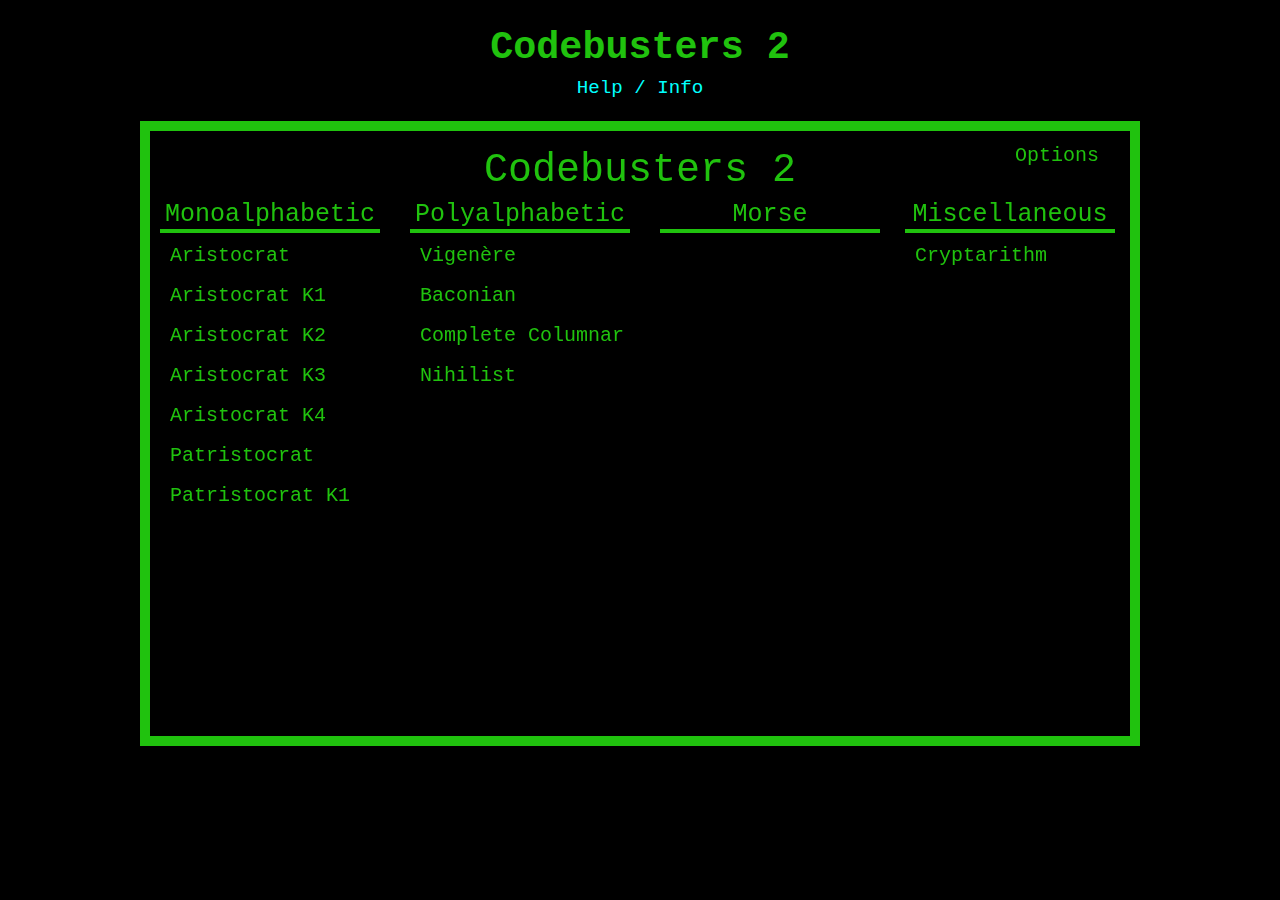
<file: index.html>
<!DOCTYPE html>
<html lang = "en">
    <head>
        <title>Codebusters 2</title>
        <link href = "index.css", rel = "stylesheet">
    </head>
    <body>
        <h1>Codebusters 2</h1>
        <a href="help.html" target="_blank" rel="noopener noreferrer">Help / Info</a>
        <br>
        <br>
        
        <canvas id = "mainCanvas", width = "1000px", height = "625px"></canvas>

        <script src = "index.js"></script>
    </body>
</html>
</file>
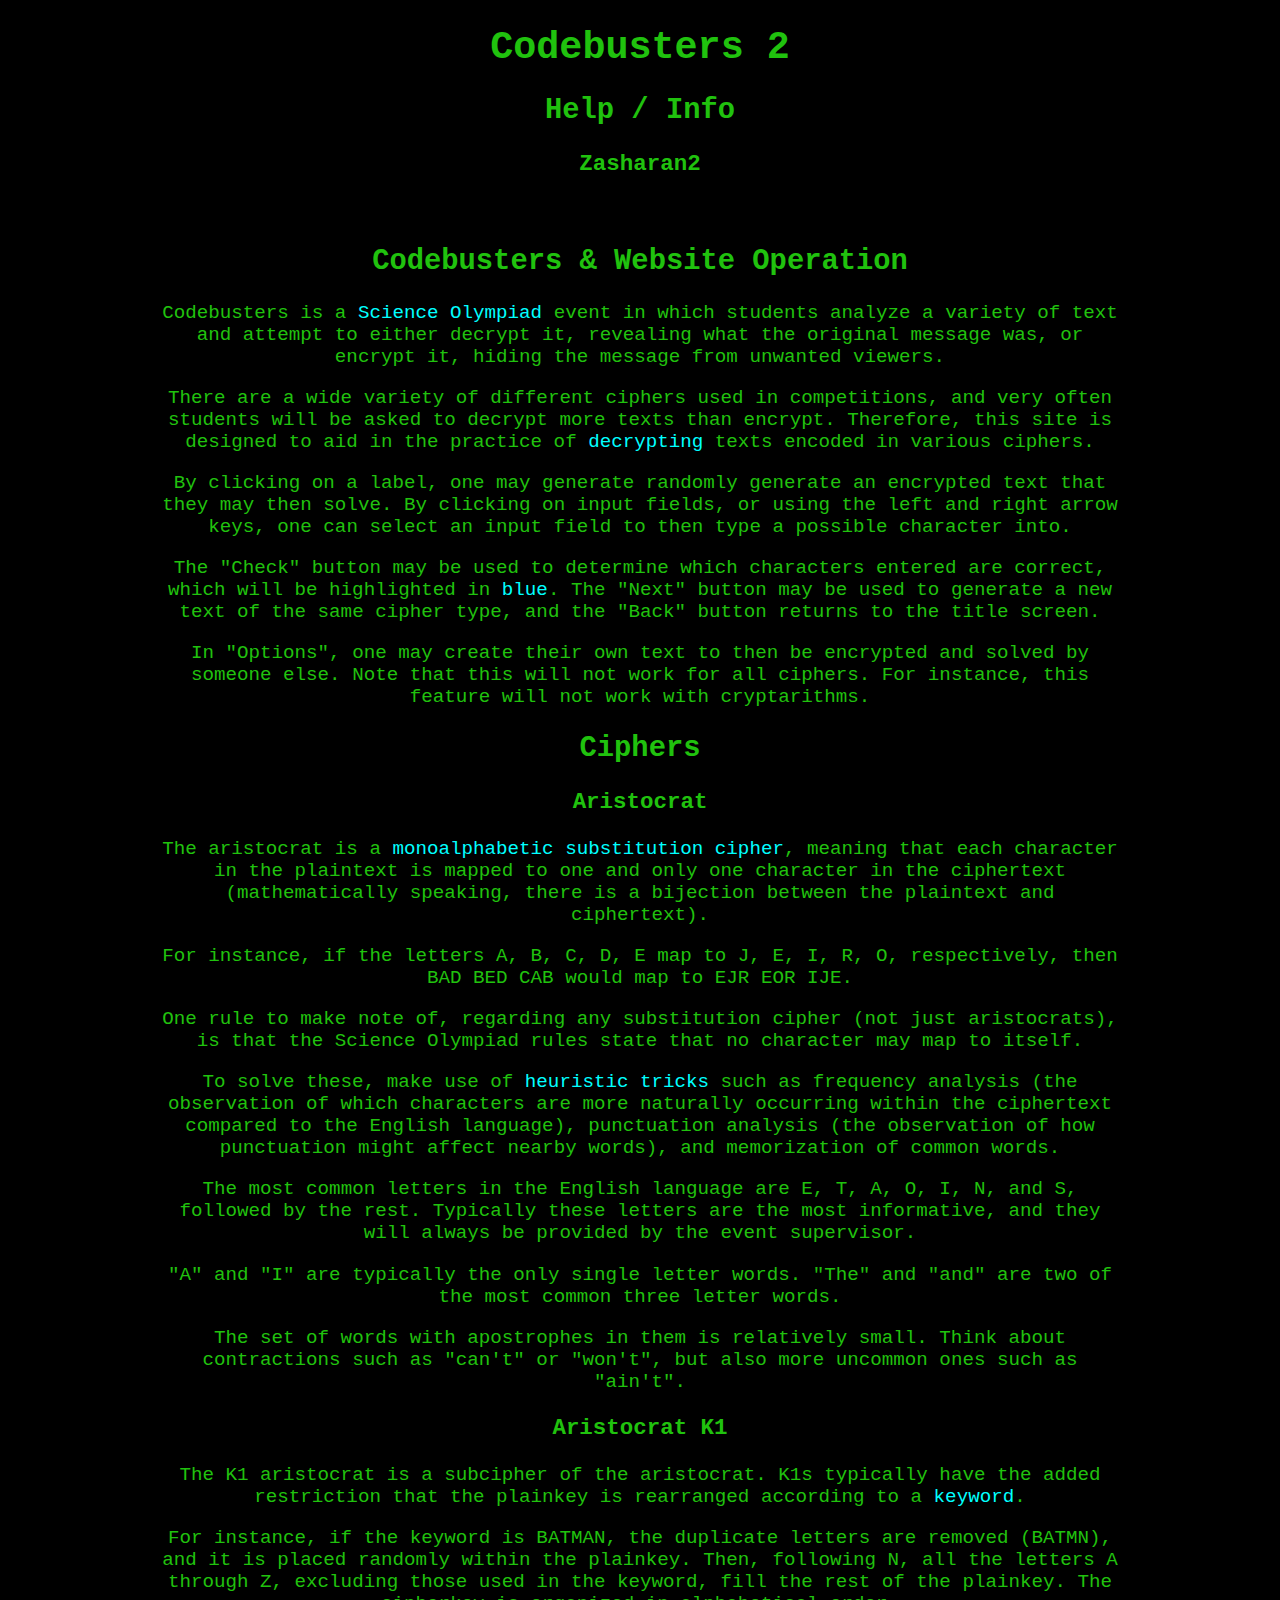
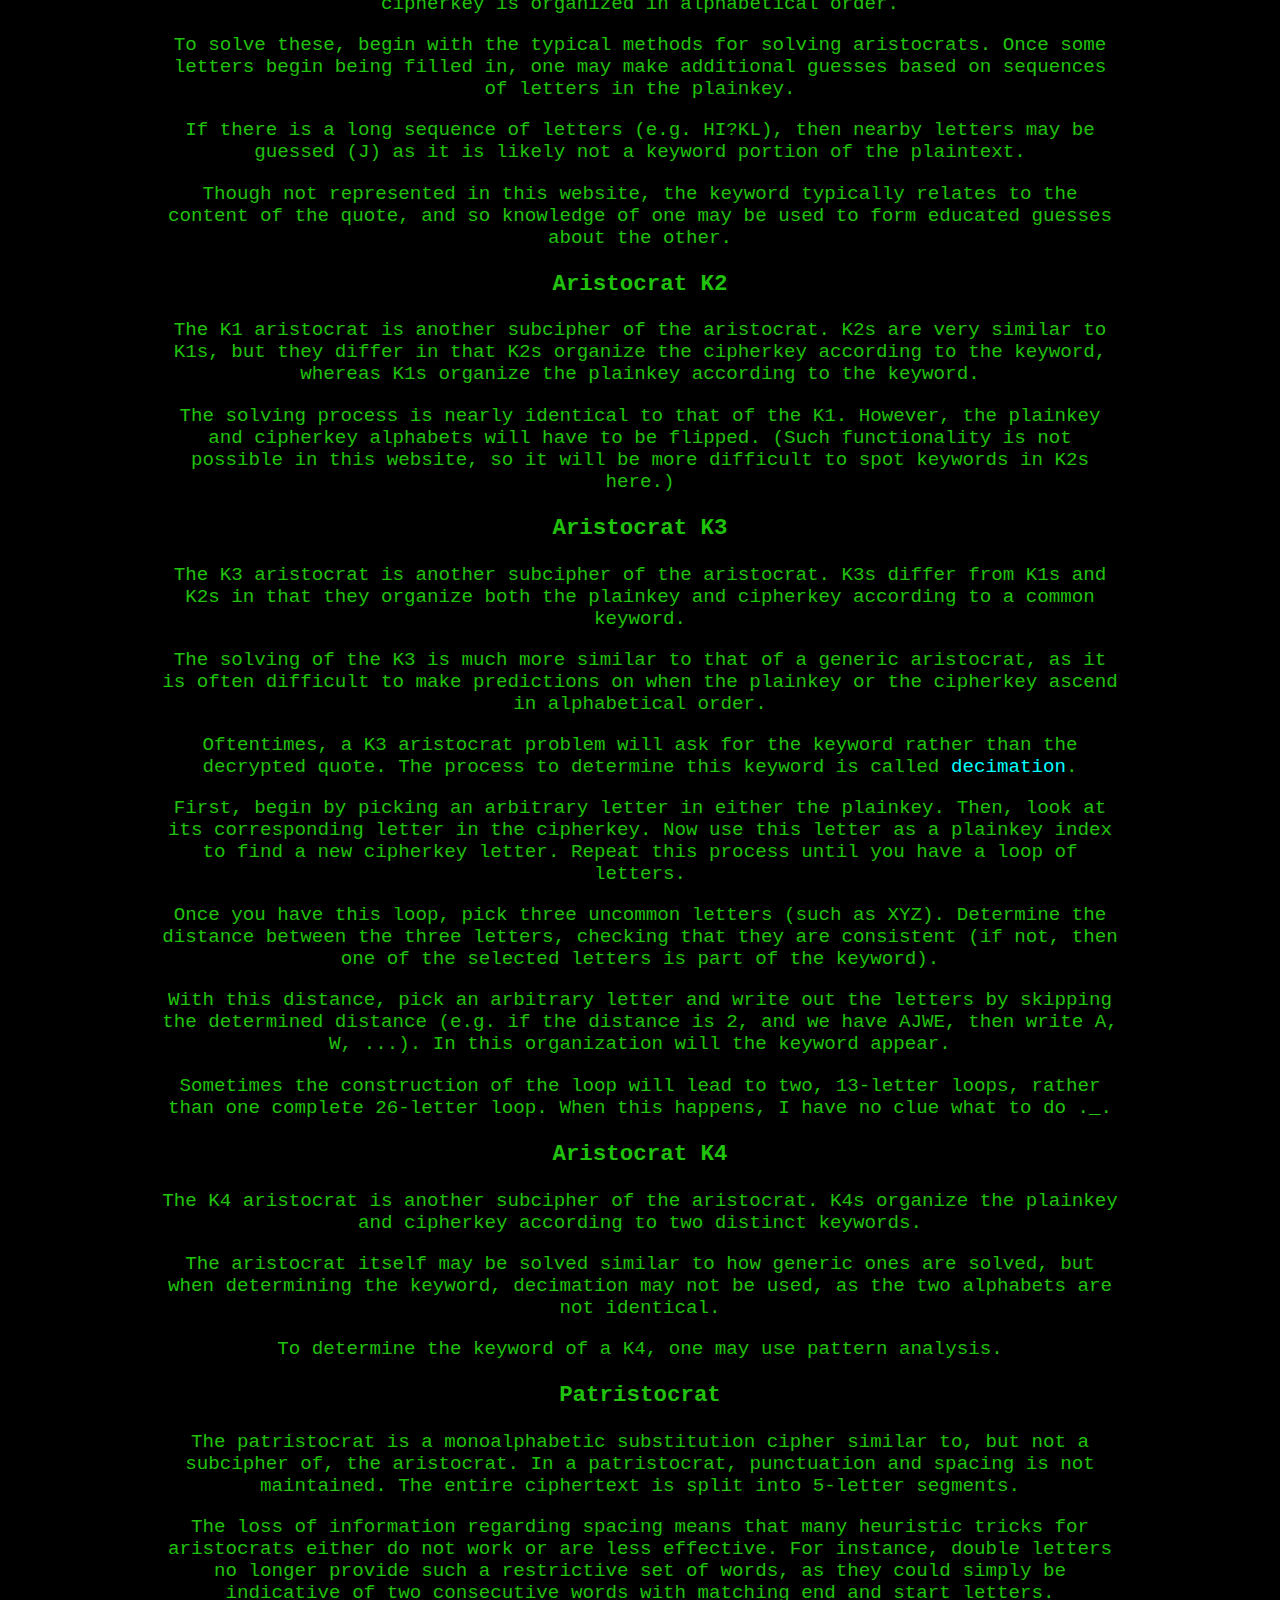
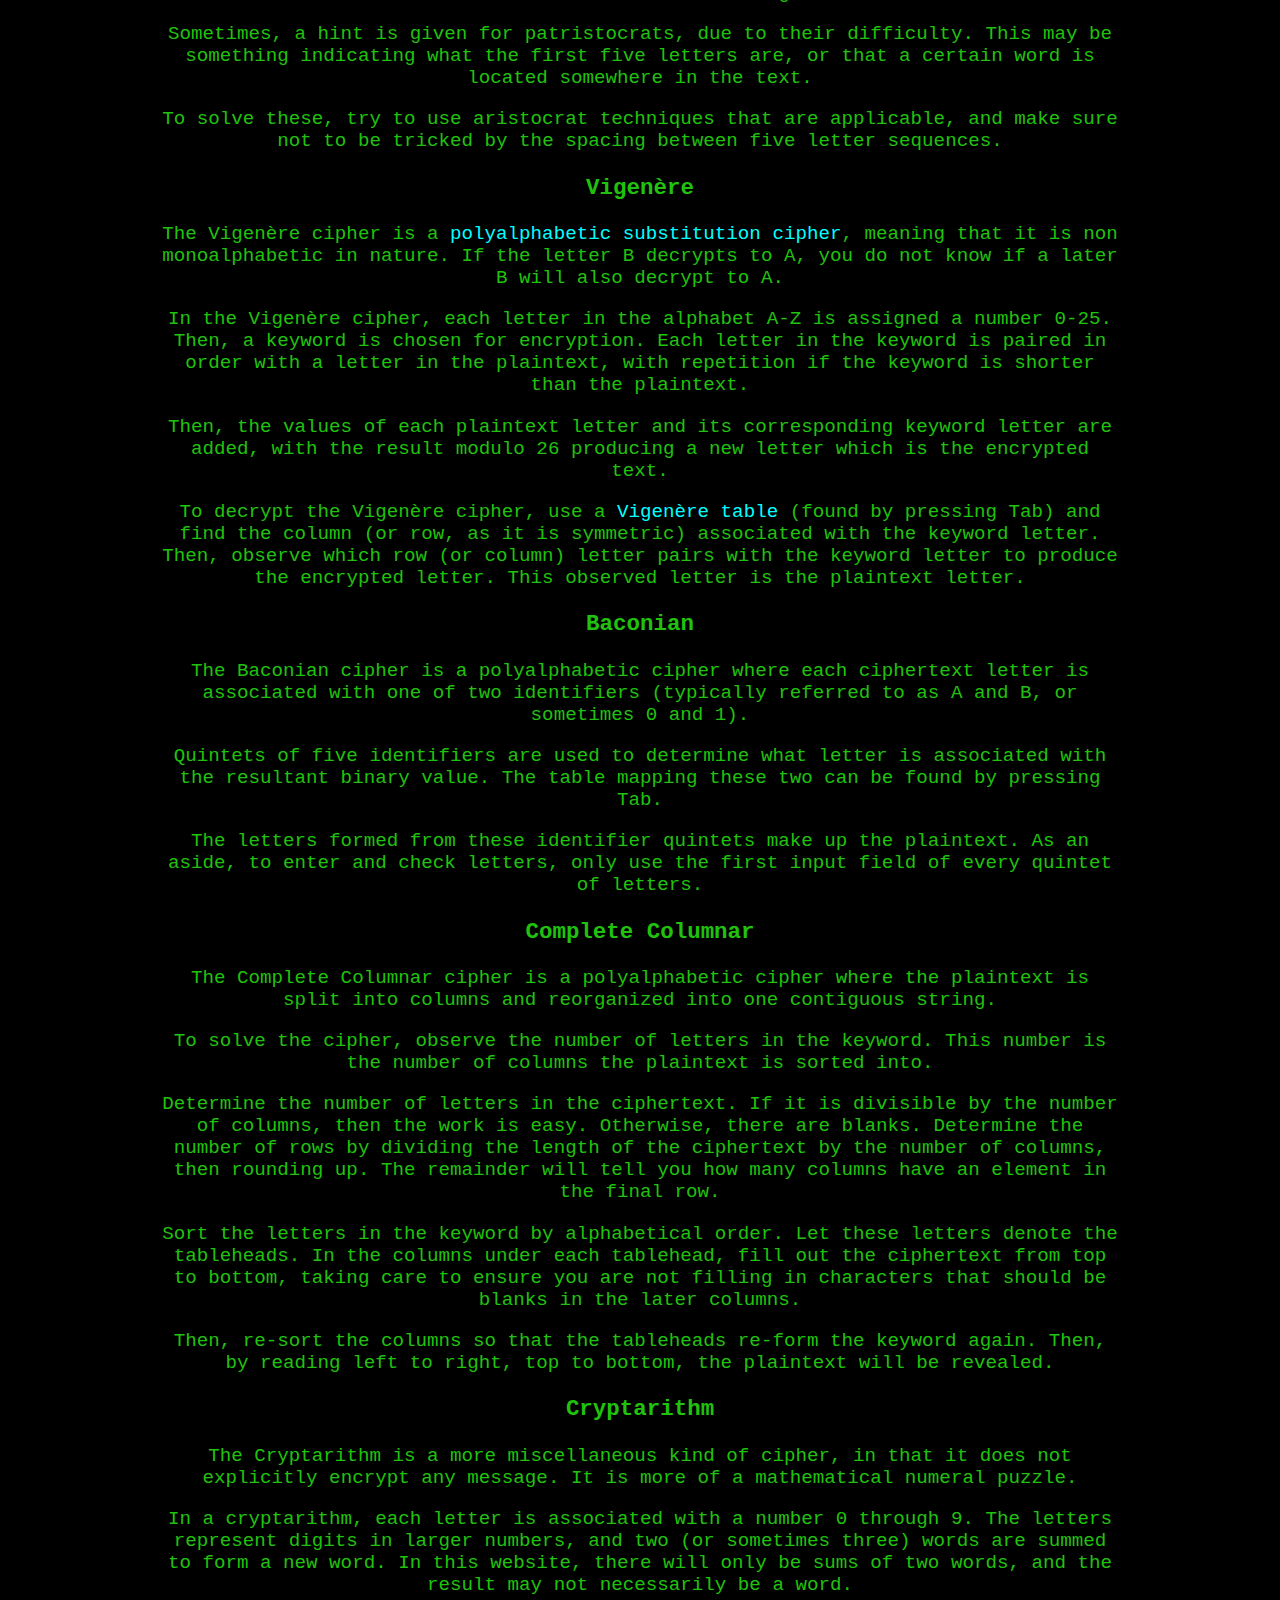
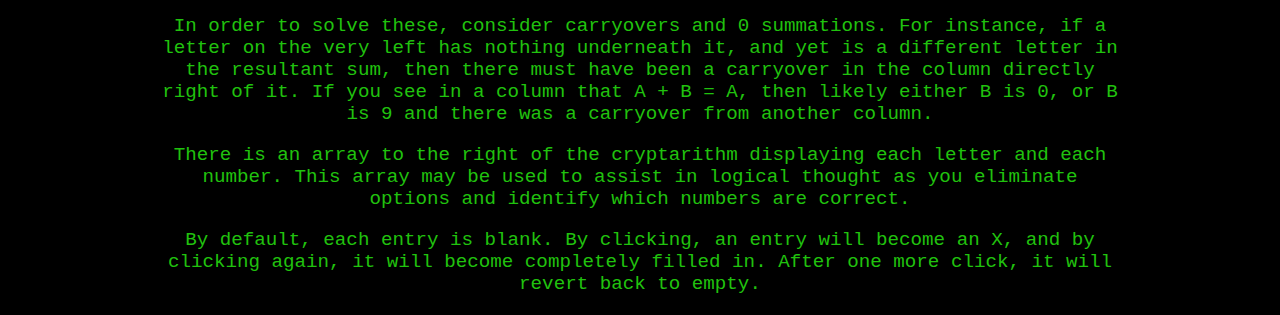
<file: help.html>
<!DOCTYPE html>
<html lang = "en">
    <head>
        <title>Codebusters 2</title>
        <link href = "index.css", rel = "stylesheet">
    </head>
    <body>
        <h1>Codebusters 2</h1>
        <h2>Help / Info</h2>
        <h3>Zasharan2</h3>

        <br>

        <h2>Codebusters & Website Operation</h2>

        <p>Codebusters is a <span style = "color: #00ffffff">Science Olympiad</span> event in which students analyze a variety of text and attempt to either decrypt it, revealing what the original message was, or encrypt it, hiding the message from unwanted viewers.</p>
        <p>There are a wide variety of different ciphers used in competitions, and very often students will be asked to decrypt more texts than encrypt. Therefore, this site is designed to aid in the practice of <span style = "color: #00ffffff">decrypting</span> texts encoded in various ciphers.</p>
        <p>By clicking on a label, one may generate randomly generate an encrypted text that they may then solve. By clicking on input fields, or using the left and right arrow keys, one can select an input field to then type a possible character into.</p>
        <p>The "Check" button may be used to determine which characters entered are correct, which will be highlighted in <span style = "color: #00ffffff">blue</span>. The "Next" button may be used to generate a new text of the same cipher type, and the "Back" button returns to the title screen.</p>
        <p>In "Options", one may create their own text to then be encrypted and solved by someone else. Note that this will not work for all ciphers. For instance, this feature will not work with cryptarithms.</p>

        <h2>Ciphers</h2>

        <h3>Aristocrat</h3>
        <p>The aristocrat is a <span style = "color: #00ffffff">monoalphabetic substitution cipher</span>, meaning that each character in the plaintext is mapped to one and only one character in the ciphertext (mathematically speaking, there is a bijection between the plaintext and ciphertext).</p>
        <p>For instance, if the letters A, B, C, D, E map to J, E, I, R, O, respectively, then BAD BED CAB would map to EJR EOR IJE.</p>
        <p>One rule to make note of, regarding any substitution cipher (not just aristocrats), is that the Science Olympiad rules state that no character may map to itself.</p>
        <p>To solve these, make use of <span style = "color: #00ffffff">heuristic tricks</span> such as frequency analysis (the observation of which characters are more naturally occurring within the ciphertext compared to the English language), punctuation analysis (the observation of how punctuation might affect nearby words), and memorization of common words.</p>
        <p>The most common letters in the English language are E, T, A, O, I, N, and S, followed by the rest. Typically these letters are the most informative, and they will always be provided by the event supervisor.</p>
        <p>"A" and "I" are typically the only single letter words. "The" and "and" are two of the most common three letter words.</p>
        <p>The set of words with apostrophes in them is relatively small. Think about contractions such as "can't" or "won't", but also more uncommon ones such as "ain't".</p>

        <h3>Aristocrat K1</h3>
        <p>The K1 aristocrat is a subcipher of the aristocrat. K1s typically have the added restriction that the plainkey is rearranged according to a <span style = "color: #00ffffff">keyword</span>.</p>
        <p>For instance, if the keyword is BATMAN, the duplicate letters are removed (BATMN), and it is placed randomly within the plainkey. Then, following N, all the letters A through Z, excluding those used in the keyword, fill the rest of the plainkey. The cipherkey is organized in alphabetical order.</p>
        <p>To solve these, begin with the typical methods for solving aristocrats. Once some letters begin being filled in, one may make additional guesses based on sequences of letters in the plainkey.</p>
        <p>If there is a long sequence of letters (e.g. HI?KL), then nearby letters may be guessed (J) as it is likely not a keyword portion of the plaintext.</p>
        <p>Though not represented in this website, the keyword typically relates to the content of the quote, and so knowledge of one may be used to form educated guesses about the other.</p>

        <h3>Aristocrat K2</h3>
        <p>The K1 aristocrat is another subcipher of the aristocrat. K2s are very similar to K1s, but they differ in that K2s organize the cipherkey according to the keyword, whereas K1s organize the plainkey according to the keyword.</p>
        <p>The solving process is nearly identical to that of the K1. However, the plainkey and cipherkey alphabets will have to be flipped. (Such functionality is not possible in this website, so it will be more difficult to spot keywords in K2s here.)</p>

        <h3>Aristocrat K3</h3>
        <p>The K3 aristocrat is another subcipher of the aristocrat. K3s differ from K1s and K2s in that they organize both the plainkey and cipherkey according to a common keyword.</p>
        <p>The solving of the K3 is much more similar to that of a generic aristocrat, as it is often difficult to make predictions on when the plainkey or the cipherkey ascend in alphabetical order.</p>
        <p>Oftentimes, a K3 aristocrat problem will ask for the keyword rather than the decrypted quote. The process to determine this keyword is called <span style = "color: #00ffffff">decimation</span>.</p>
        <p>First, begin by picking an arbitrary letter in either the plainkey. Then, look at its corresponding letter in the cipherkey. Now use this letter as a plainkey index to find a new cipherkey letter. Repeat this process until you have a loop of letters.</p>
        <p>Once you have this loop, pick three uncommon letters (such as XYZ). Determine the distance between the three letters, checking that they are consistent (if not, then one of the selected letters is part of the keyword).</p>
        <p>With this distance, pick an arbitrary letter and write out the letters by skipping the determined distance (e.g. if the distance is 2, and we have AJWE, then write A, W, ...). In this organization will the keyword appear.</p>
        <p>Sometimes the construction of the loop will lead to two, 13-letter loops, rather than one complete 26-letter loop. When this happens, I have no clue what to do ._.</p>

        <h3>Aristocrat K4</h3>
        <p>The K4 aristocrat is another subcipher of the aristocrat. K4s organize the plainkey and cipherkey according to two distinct keywords.</p>
        <p>The aristocrat itself may be solved similar to how generic ones are solved, but when determining the keyword, decimation may not be used, as the two alphabets are not identical.</p>
        <p>To determine the keyword of a K4, one may use pattern analysis.</p>

        <h3>Patristocrat</h3>
        <p>The patristocrat is a monoalphabetic substitution cipher similar to, but not a subcipher of, the aristocrat. In a patristocrat, punctuation and spacing is not maintained. The entire ciphertext is split into 5-letter segments.</p>
        <p>The loss of information regarding spacing means that many heuristic tricks for aristocrats either do not work or are less effective. For instance, double letters no longer provide such a restrictive set of words, as they could simply be indicative of two consecutive words with matching end and start letters.</p>
        <p>Sometimes, a hint is given for patristocrats, due to their difficulty. This may be something indicating what the first five letters are, or that a certain word is located somewhere in the text.</p>
        <p>To solve these, try to use aristocrat techniques that are applicable, and make sure not to be tricked by the spacing between five letter sequences.</p>

        <h3>Vigenère</h3>
        <p>The Vigenère cipher is a <span style = "color: #00ffffff">polyalphabetic substitution cipher</span>, meaning that it is non monoalphabetic in nature. If the letter B decrypts to A, you do not know if a later B will also decrypt to A.</p>
        <p>In the Vigenère cipher, each letter in the alphabet A-Z is assigned a number 0-25. Then, a keyword is chosen for encryption. Each letter in the keyword is paired in order with a letter in the plaintext, with repetition if the keyword is shorter than the plaintext.</p>
        <p>Then, the values of each plaintext letter and its corresponding keyword letter are added, with the result modulo 26 producing a new letter which is the encrypted text.</p>
        <p>To decrypt the Vigenère cipher, use a <span style = "color: #00ffffff">Vigenère table</span> (found by pressing Tab) and find the column (or row, as it is symmetric) associated with the keyword letter. Then, observe which row (or column) letter pairs with the keyword letter to produce the encrypted letter. This observed letter is the plaintext letter.</p>

        <h3>Baconian</h3>
        <p>The Baconian cipher is a polyalphabetic cipher where each ciphertext letter is associated with one of two identifiers (typically referred to as A and B, or sometimes 0 and 1).</p>
        <p>Quintets of five identifiers are used to determine what letter is associated with the resultant binary value. The table mapping these two can be found by pressing Tab.</p>
        <p>The letters formed from these identifier quintets make up the plaintext. As an aside, to enter and check letters, only use the first input field of every quintet of letters.</p>

        <h3>Complete Columnar</h3>
        <p>The Complete Columnar cipher is a polyalphabetic cipher where the plaintext is split into columns and reorganized into one contiguous string.</p>
        <p>To solve the cipher, observe the number of letters in the keyword. This number is the number of columns the plaintext is sorted into.</p>
        <p>Determine the number of letters in the ciphertext. If it is divisible by the number of columns, then the work is easy. Otherwise, there are blanks. Determine the number of rows by dividing the length of the ciphertext by the number of columns, then rounding up. The remainder will tell you how many columns have an element in the final row.</p>
        <p>Sort the letters in the keyword by alphabetical order. Let these letters denote the tableheads. In the columns under each tablehead, fill out the ciphertext from top to bottom, taking care to ensure you are not filling in characters that should be blanks in the later columns.</p>
        <p>Then, re-sort the columns so that the tableheads re-form the keyword again. Then, by reading left to right, top to bottom, the plaintext will be revealed.</p>

        <h3>Cryptarithm</h3>
        <p>The Cryptarithm is a more miscellaneous kind of cipher, in that it does not explicitly encrypt any message. It is more of a mathematical numeral puzzle.</p>
        <p>In a cryptarithm, each letter is associated with a number 0 through 9. The letters represent digits in larger numbers, and two (or sometimes three) words are summed to form a new word. In this website, there will only be sums of two words, and the result may not necessarily be a word.</p>
        <p>In order to solve these, consider carryovers and 0 summations. For instance, if a letter on the very left has nothing underneath it, and yet is a different letter in the resultant sum, then there must have been a carryover in the column directly right of it. If you see in a column that A + B = A, then likely either B is 0, or B is 9 and there was a carryover from another column.</p>
        <p>There is an array to the right of the cryptarithm displaying each letter and each number. This array may be used to assist in logical thought as you eliminate options and identify which numbers are correct.</p>
        <p>By default, each entry is blank. By clicking, an entry will become an X, and by clicking again, it will become completely filled in. After one more click, it will revert back to empty.</p>
    </body>
</html>
</file>
<file: index.css>
body {
    background-color: #000000;
    color: #20c20e;

    text-align: center;

    font-family: 'Courier New', Courier, monospace;
    font-size: larger;
}

p {
    margin-left: auto;
    margin-right: auto;
    text-align: center;
    width: 50em;
}

h1 {
    margin-bottom: 0.2em;
}

a, a:hover, a:visited, a:active {
    color: #00ffffff;
    text-decoration: none;
}
</file>
